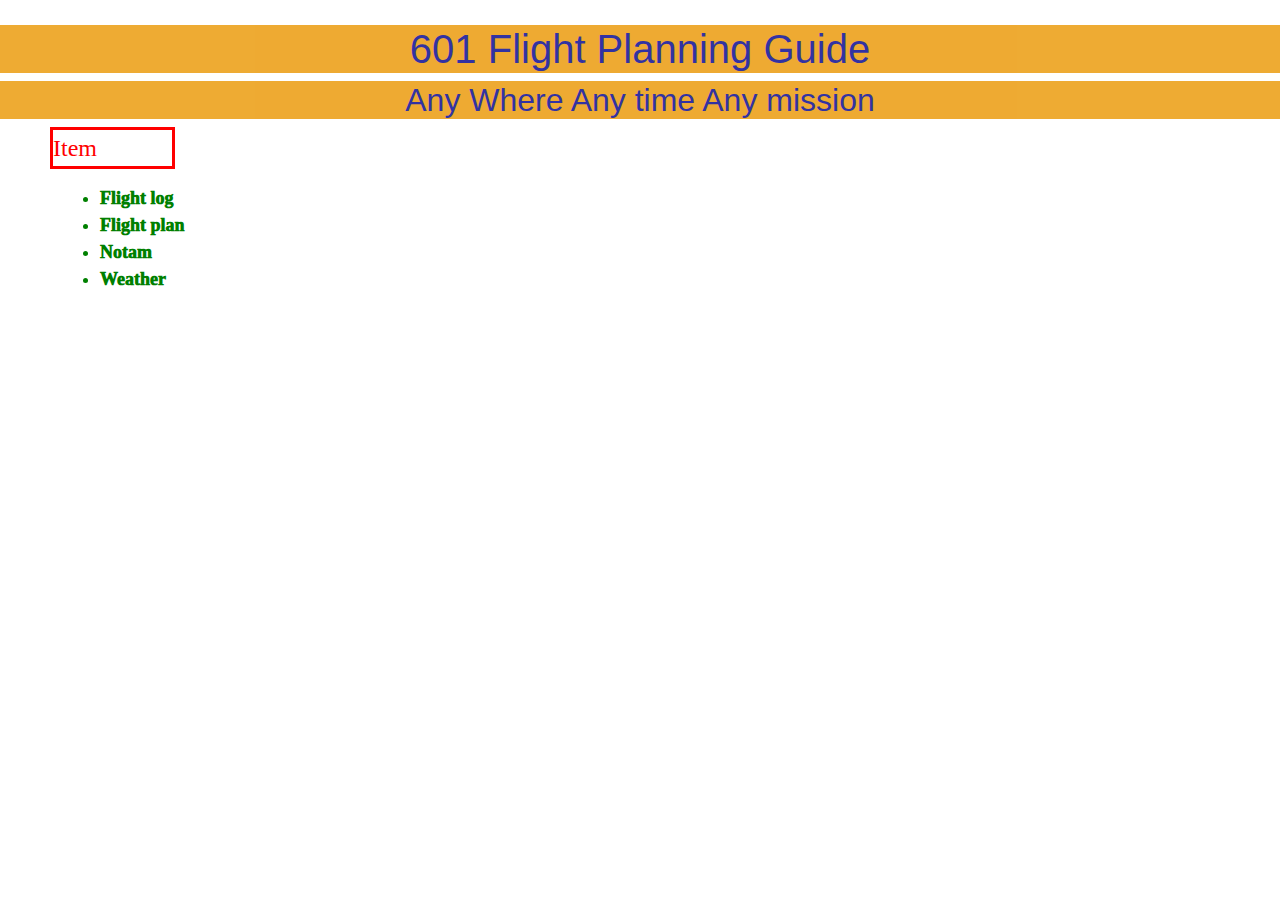
<file: PSET8/homepage/index.html>
<!DOCTYPE html>

<html lang="en">
    <title>Flight Planning 601 SQDN</title>
    <head>
        <meta charset="utf-8">
        <meta name="viewport" content="width=device-width, initial-scale=1, shrink-to-fit=no">
        <link href="https://stackpath.bootstrapcdn.com/bootstrap/4.5.0/css/bootstrap.min.css" rel="stylesheet">
        <link href="styles.css" rel="stylesheet">
        
    </head>
    <body>
        <h1 class="center" style="margin-top: 25px;">601 Flight Planning Guide</h1>
        <h2 class = "center" style="color : ">Any Where Any time Any mission</h2>
        <p class = "twenty_left">Item</p>
        <ul>
            <li class="font_item">Flight log</li>
            <li class="font_item">Flight plan</li>
            <li class="font_item">Notam</li>
            <li class="font_item" href = "https://aviationweather.gov/">Weather</li>
            


        </ul>
    </body>
</html>
</file>
<file: PSET8/homepage/styles.css>
.center {
    background-color: rgba(234, 150, 0, 120);
    background-size: initial;
    text-align : center;
    color : darkblue;
    opacity: 0.8
}

.font_item {
    font-size: large;
    color : green;
    margin-left: 60px;
    font-family: 'Times New Roman', Times, serif;
    font-weight: 1000;
    
}

/* สำหรับทำให้ช่องด้านซ้ายห่างจากขอบ 50px */ 
.twenty_left {
    border: 50px;
    border : solid;
    font-family: 'Times New Roman', Times, serif;
    color : red;
    margin-left: 50px;
    margin-right: 1105px;
    font-size: x-large;
    font-weight : 2000;
}

.back {
    background-image: url("cloud.jpg");
    background-attachment: scroll;
    opacity: 0.1;
}
</file>
